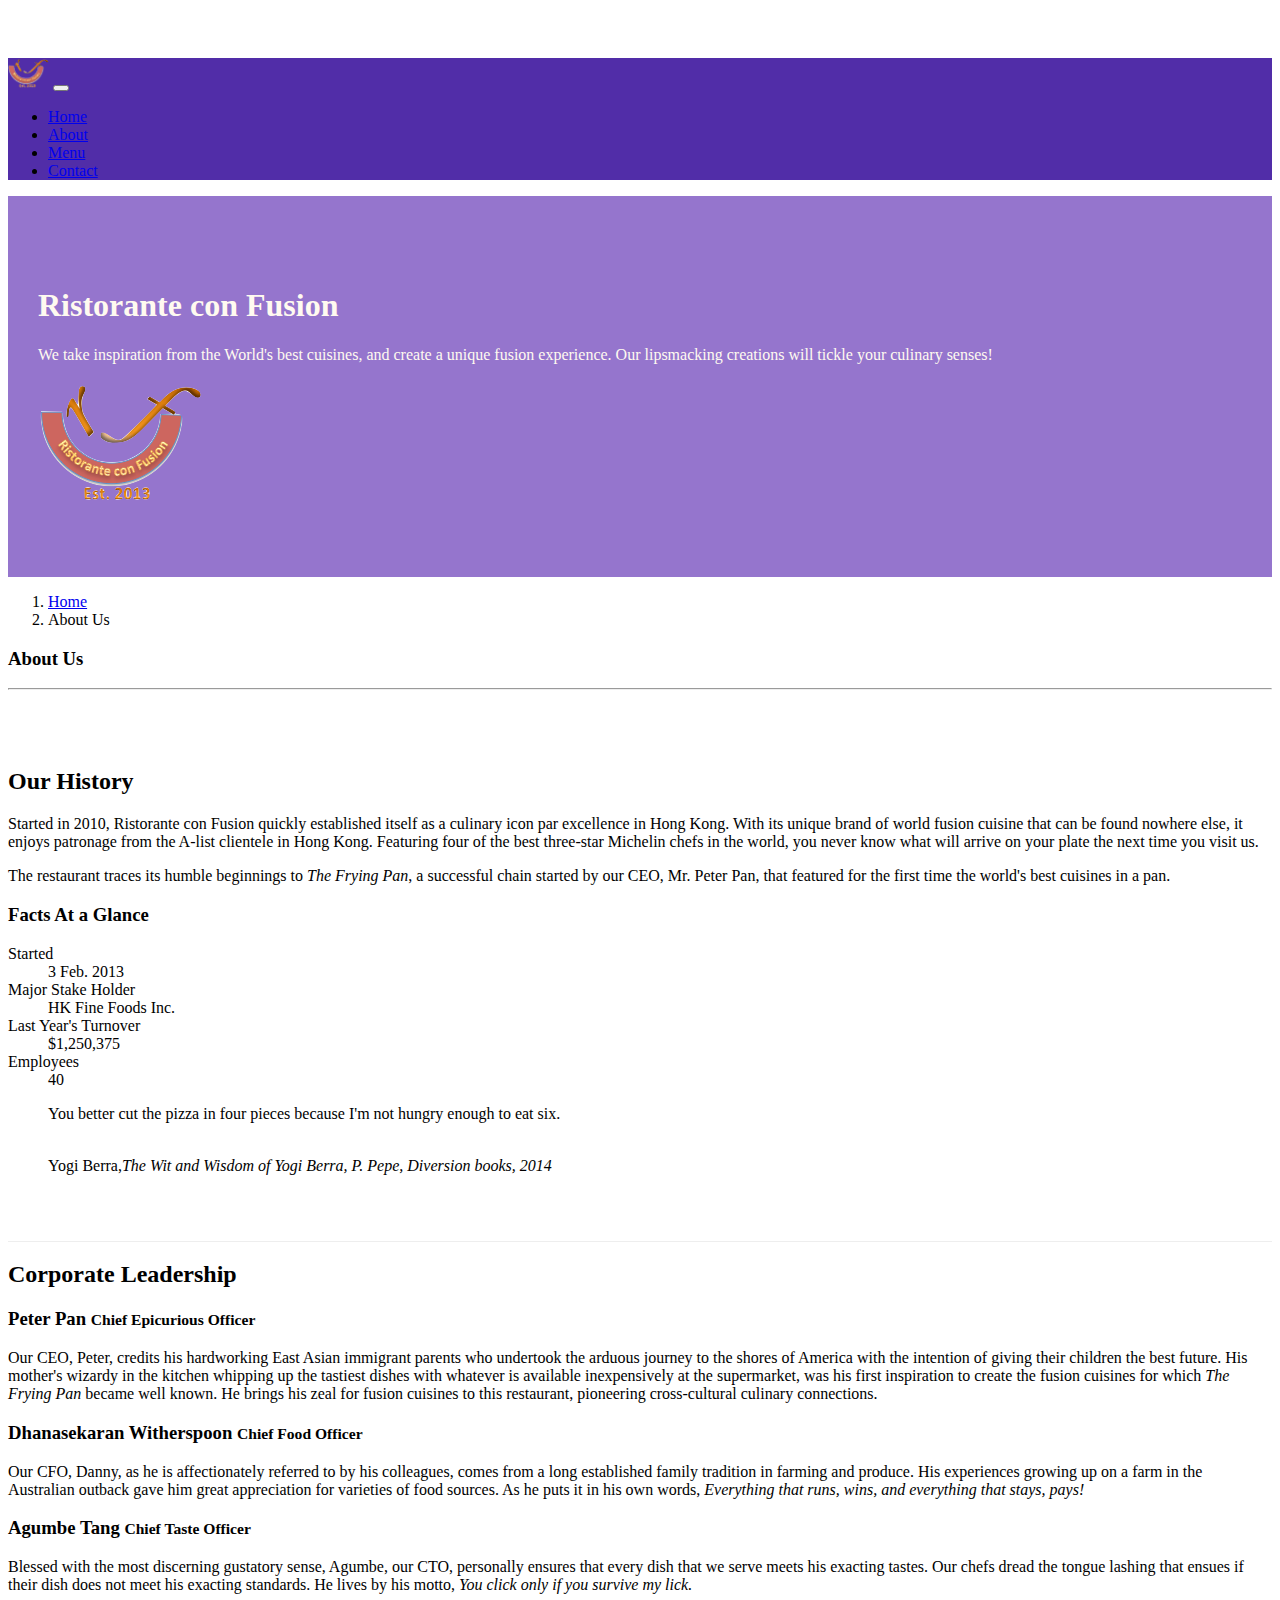
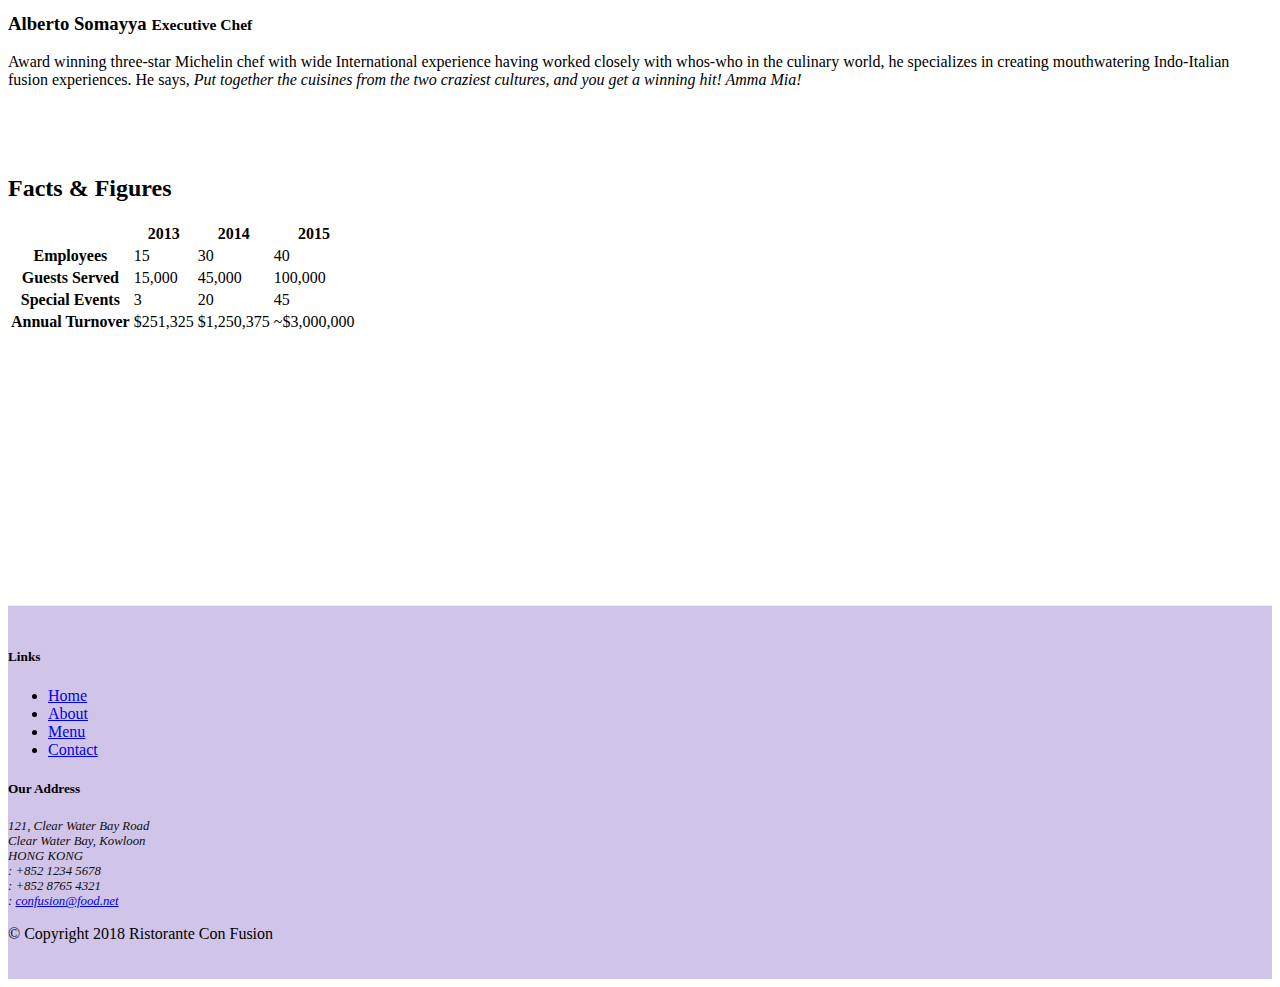
<file: aboutus.html>
<!DOCTYPE html>
<html lang="en">
  <head>
    <meta charset="utf-8" />
    <meta
      name="viewport"
      content="width=device-width, initial-scale=1, shrink-to-fit=no"
    />
    <meta http-equiv="x-ua-compatible" content="ie=edge" />
    <!-- Bootstrap CSS -->
    <link
      href="https://cdn.jsdelivr.net/npm/bootstrap@5.0.1/dist/css/bootstrap.min.css"
      rel="stylesheet"
      integrity="sha384-+0n0xVW2eSR5OomGNYDnhzAbDsOXxcvSN1TPprVMTNDbiYZCxYbOOl7+AMvyTG2x"
      crossorigin="anonymous"
    />
    <!-- incluide font awesome -->
    <link
      rel="stylesheet"
      href="https://pro.fontawesome.com/releases/v5.10.0/css/all.css"
      integrity="sha384-AYmEC3Yw5cVb3ZcuHtOA93w35dYTsvhLPVnYs9eStHfGJvOvKxVfELGroGkvsg+p"
      crossorigin="anonymous"
    />
    <!-- incluide the styles-->
    <link rel="stylesheet" href="css/styles.css" />
    <title>Ristorante Con Fusion: About Us</title>
  </head>

  <body>
    <nav class="navbar navbar-dark navbar-expand-sm fixed-top">
      <div class="container">
        <!--Name of the company / Logo-->
        <!-- update the link of the brand that will take me again to the main page-->
        <a class="navbar-brand mr-auto" href="index.html"
          ><img src="img/logo.png" height="30" width="41" alt="logo-brand"
        /></a>
        <!-- Creating a responsive nav bar-->
        <!-- depending on if you put the button code before or after the navbar-brand the desplegable menu will be on the right or left side-->
        <button
          class="navbar-toggler"
          type="button"
          data-bs-toggle="collapse"
          data-bs-target="#Navbar"
        >
          <span class="navbar-toggler-icon"></span>
        </button>
        <!--mr-auto: right margin-->
        <!-- will be push as left as posible-->
        <div class="collapse navbar-collapse" id="Navbar">
          <ul class="navbar-nav mr-auto">
            <!-- this way for add items to the nav bar-->
            <!-- for the active class this have to be in the <a> class NOT in the <li> class-->
            <li class="nav-item">
              <a class="nav-link" href="index.html"
                ><span class="fa fa-home fa-lg"></span> Home</a
              >
            </li>
            <li class="nav-item">
              <a class="nav-link active" href="#"
                ><span class="fa fa-info fa-lg"></span> About</a
              >
            </li>
            <li class="nav-item">
              <a class="nav-link" href="#"
                ><span class="fa fa-list fa-lg"></span> Menu</a
              >
            </li>
            <li class="nav-item">
              <a class="nav-link" href="contactus.html"
                ><span class="fa fa-address-card fa-lg"></span> Contact</a
              >
            </li>
          </ul>
        </div>
      </div>
    </nav>
    <header class="jumbotron">
      <div class="container">
        <div class="row row-header">
          <div class="col-12 col-sm-6">
            <h1>Ristorante con Fusion</h1>
            <p>
              We take inspiration from the World's best cuisines, and create a
              unique fusion experience. Our lipsmacking creations will tickle
              your culinary senses!
            </p>
          </div>
          <div class="col-12 col-sm align-self-center">
            <img src="img/logo.png" class="img-fluid" alt="logotype" />
          </div>
        </div>
      </div>
    </header>

    <div class="container">
      <div class="row">
        <!-- this breadcrumb put something similar to the path after the jumbotron -->
        <ol class="col-12 breadcrumb">
          <li class="breadcrumb-item"><a href="/index.html">Home</a></li>
          <li class="breadcrumb-item active">About Us</li>
        </ol>
        <div class="col-12">
          <h3>About Us</h3>
          <hr />
        </div>
      </div>

      <div class="row row-content">
        <div class="col-12 col-sm-6">
          <h2>Our History</h2>
          <p>
            Started in 2010, Ristorante con Fusion quickly established itself as
            a culinary icon par excellence in Hong Kong. With its unique brand
            of world fusion cuisine that can be found nowhere else, it enjoys
            patronage from the A-list clientele in Hong Kong. Featuring four of
            the best three-star Michelin chefs in the world, you never know what
            will arrive on your plate the next time you visit us.
          </p>
          <p>
            The restaurant traces its humble beginnings to
            <em>The Frying Pan</em>, a successful chain started by our CEO, Mr.
            Peter Pan, that featured for the first time the world's best
            cuisines in a pan.
          </p>
        </div>
        <div class="col-sm">
          <!-- create a card-->
          <div class="card">
            <h3 class="card-header bg-primary text-white">Facts At a Glance</h3>
            <div class="card-body">
              <!--description list-->
              <dl class="row">
                <dt class="col-6">Started</dt>
                <!-- the above text is in bold an the behind is normal-->
                <dd class="col-6">3 Feb. 2013</dd>
                <dt class="col-6">Major Stake Holder</dt>
                <dd class="col-6">HK Fine Foods Inc.</dd>
                <dt class="col-6">Last Year's Turnover</dt>
                <dd class="col-6">$1,250,375</dd>
                <dt class="col-6">Employees</dt>
                <dd class="col-6">40</dd>
              </dl>
            </div>
          </div>
        </div>
        <div class="col-12">
          <div class="card card-body bg-light">
            <!--mb : bottom margin of 0-->
            <blockquote class="blockquote">
              <p class="mb-0">
                You better cut the pizza in four pieces because I'm not hungry
                enough to eat six.
              </p>
              <br />
              <footer class="blockquote-footer">
                Yogi Berra,<cite title="Source Title"
                  >The Wit and Wisdom of Yogi Berra, P. Pepe, Diversion books,
                  2014</cite
                >
              </footer>
            </blockquote>
          </div>
        </div>
      </div>

      <div class="row">
        <div class="col-12">
          <h2>Corporate Leadership</h2>

          <!-- Accordion feature -->
          <!-- REVIEW the docummentation for bootstrapt 5.0 -->
          <!-- https://getbootstrap.com/docs/5.0/components/accordion/ -->

          <!-- peter -->
          <div id="accordion">
            <div class="card">
              <div class="card-header" id="peterhead">
                <h3 class="mb-0">
                  <a data-bs-toggle="collapse" data-bs-target="#peter"
                    >Peter Pan <small>Chief Epicurious Officer</small></a
                  >
                </h3>
              </div>
              <div
                role="tabpanel"
                class="collapse show"
                id="peter"
                data-parent="#accordeon"
              >
                <div class="card-body">
                  <p class="d-none d-sm-block">
                    Our CEO, Peter, credits his hardworking East Asian immigrant
                    parents who undertook the arduous journey to the shores of
                    America with the intention of giving their children the best
                    future. His mother's wizardy in the kitchen whipping up the
                    tastiest dishes with whatever is available inexpensively at
                    the supermarket, was his first inspiration to create the
                    fusion cuisines for which
                    <em>The Frying Pan</em> became well known. He brings his
                    zeal for fusion cuisines to this restaurant, pioneering
                    cross-cultural culinary connections.
                  </p>
                </div>
              </div>
            </div>

            <!-- danny -->
            <div class="card">
              <div class="card-header" id="dannyhead">
                <h3 class="mb-0">
                  <a data-bs-toggle="collapse" data-bs-target="#danny"
                    >Dhanasekaran Witherspoon
                    <small>Chief Food Officer</small></a
                  >
                </h3>
              </div>
              <div
                role="tabpanel"
                class="collapse show"
                id="danny"
                data-parent="#accordeon"
              >
                <div class="card-body">
                  <p class="d-none d-sm-block">
                    Our CFO, Danny, as he is affectionately referred to by his
                    colleagues, comes from a long established family tradition
                    in farming and produce. His experiences growing up on a farm
                    in the Australian outback gave him great appreciation for
                    varieties of food sources. As he puts it in his own words,
                    <em
                      >Everything that runs, wins, and everything that stays,
                      pays!</em
                    >
                  </p>
                </div>
              </div>
            </div>

            <!-- agumbe -->
            <div class="card">
              <div class="card-header" id="agumbehead">
                <h3 class="mb-0">
                  <a data-bs-toggle="collapse" data-bs-target="#agumbe"
                    >Agumbe Tang <small>Chief Taste Officer</small></a
                  >
                </h3>
              </div>
              <div
                role="tabpanel"
                class="collapse show"
                id="agumbe"
                data-parent="#accordeon"
              >
                <div class="card-body">
                  <p class="d-none d-sm-block">
                    Blessed with the most discerning gustatory sense, Agumbe,
                    our CTO, personally ensures that every dish that we serve
                    meets his exacting tastes. Our chefs dread the tongue
                    lashing that ensues if their dish does not meet his exacting
                    standards. He lives by his motto,
                    <em>You click only if you survive my lick.</em>
                  </p>
                </div>
              </div>
            </div>

            <!-- alberto -->
            <div class="card">
              <div class="card-header" id="albertohead">
                <h3 class="mb-0">
                  <a data-bs-toggle="collapse" data-bs-target="#alberto"
                    >Alberto Somayya <small>Executive Chef</small></a
                  >
                </h3>
              </div>
              <div
                role="tabpanel"
                class="collapse show"
                id="alberto"
                data-parent="#accordeon"
              >
                <div class="card-body">
                  <p class="d-none d-sm-block">
                    Award winning three-star Michelin chef with wide
                    International experience having worked closely with whos-who
                    in the culinary world, he specializes in creating
                    mouthwatering Indo-Italian fusion experiences. He says,
                    <em
                      >Put together the cuisines from the two craziest cultures,
                      and you get a winning hit! Amma Mia!</em
                    >
                  </p>
                </div>
              </div>
            </div>
          </div>
        </div>
      </div>
      <div class="row row-content">
        <div class="col-12 col-sm-9">
          <h2>Facts &amp; Figures</h2>
          <div class="table-responsive">
            <table class="table table-striped">
              <!--table-dark instead thead dark ?-->
              <thead class="table-dark">
                <tr>
                  <th>&nbsp;</th>
                  <th>2013</th>
                  <th>2014</th>
                  <th>2015</th>
                </tr>
              </thead>
              <tbody>
                <tr>
                  <th>Employees</th>
                  <td>15</td>
                  <td>30</td>
                  <td>40</td>
                </tr>
                <tr>
                  <th>Guests Served</th>
                  <td>15,000</td>
                  <td>45,000</td>
                  <td>100,000</td>
                </tr>
                <tr>
                  <th>Special Events</th>
                  <td>3</td>
                  <td>20</td>
                  <td>45</td>
                </tr>
                <tr>
                  <th>Annual Turnover</th>
                  <td>$251,325</td>
                  <td>$1,250,375</td>
                  <td>~$3,000,000</td>
                </tr>
              </tbody>
            </table>
          </div>
        </div>
        <div class="col-12 col-sm-3"></div>
      </div>
    </div>

    <footer class="footer">
      <div class="container">
        <div class="row">
          <div class="col-4 offset-1 col-sm-2">
            <h5>Links</h5>
            <ul class="list-unstyled">
              <li><a href="index.html">Home</a></li>
              <li><a href="#">About</a></li>
              <li><a href="#">Menu</a></li>
              <li><a href="contactus.html">Contact</a></li>
            </ul>
          </div>
          <div class="col-7 col-sm-5">
            <h5>Our Address</h5>
            <address>
              121, Clear Water Bay Road<br />
              Clear Water Bay, Kowloon<br />
              HONG KONG<br />
              <!--put the icons-->
              <i class="fa fa-phone fa-lg"></i> : +852 1234 5678<br />
              <i class="fa fa-fax fa-lg"></i> : +852 8765 4321<br />
              <i class="fa fa-envelope fa-lg"></i> :
              <a href="mailto:confusion@food.net">confusion@food.net</a>
            </address>
          </div>
          <div class="col-12 col-sm-4 align-self-center">
            <div class="text-center">
              <!-- replace text with icons-->
              <a
                class="btn btn-social-icon btn-google"
                href="http://google.com/+"
                ><i class="fab fa-google fa-lg"></i
              ></a>
              <a
                class="btn btn-social-icon btn-facebook"
                href="http://www.facebook.com/profile.php?id="
                ><i class="fab fa-facebook fa-lg"></i
              ></a>
              <a
                class="btn btn-social-icon btn-linkedin"
                href="http://www.linkedin.com/in/"
                ><i class="fab fa-linkedin fa-lg"></i
              ></a>
              <a
                class="btn btn-social-icon btn-twitter"
                href="http://twitter.com/"
                ><i class="fab fa-twitter fa-lg"></i
              ></a>
              <a
                class="btn btn-social-icon btn-youtube"
                href="http://youtube.com/"
                ><i class="fab fa-youtube fa-lg"></i
              ></a>
              <a class="btn btn-social-icon" href="mailto:"
                ><i class="fas fa-envelope fa-lg"></i
              ></a>
            </div>
          </div>
        </div>
        <div class="row justify-content-center">
          <div class="col-auto">
            <p>© Copyright 2018 Ristorante Con Fusion</p>
          </div>
        </div>
      </div>
    </footer>
    <!-- Optional JavaScript; choose one of the two! -->

    <!-- Option 1: Bootstrap Bundle with Popper -->
    <script
      src="https://cdn.jsdelivr.net/npm/bootstrap@5.0.1/dist/js/bootstrap.bundle.min.js"
      integrity="sha384-gtEjrD/SeCtmISkJkNUaaKMoLD0//ElJ19smozuHV6z3Iehds+3Ulb9Bn9Plx0x4"
      crossorigin="anonymous"
    ></script>
    <script src="/js/scripts.js"></script>
  </body>
</html>
</file>
<file: css/styles.css>
.row-header {
  margin: 0px auto;
  padding: 0px 0px;
}

.row-content {
  margin: 0px auto;
  padding: 50px 0px;
  border-bottom: 1px ridge;
  min-height: 400px;
}

.footer {
  background-color: #d1c4e9;
  margin: 0px auto;
  padding: 20px 0px;
}

.jumbotron {
  margin: 0px auto;
  padding: 70px 30px;
  background: #9575cd;
  color: floralwhite;
}

address {
  font-size: 80%;
  margin: 0px;
  color: #0f0f0f;
}

body {
  padding: 50px 0px 0px 0px;
  z-index: 0;
}

.navbar-dark {
  background-color: #512da8;
}

.tab-content {
  border-left: 1px solid #ddd;
  border-right: 1px solid #ddd;
  border-bottom: 1px solid #ddd;
  padding: 10px;
}

.carousel {
  background: #512da8;
}

.carousel .carousel-item {
  height: 300px;
}

.carousel .carousel-item img {
  position: absolute;
  top: 0;
  left: 0;
  min-height: 300px;
}

#carouselButton {
  right: 0px;
  position: absolute;
  bottom: 0px;
  z-index: 1;
}

.modal-body {
  background-color: #d1c4e9;
}

.modal-footer {
  background-color: #d1c4e9;
}

.modal-header {
  background-color: #512da8;
  color: floralwhite;
}

.modal-header .btn-close {
  color: floralwhite;
}
/*# sourceMappingURL=styles.css.map */
</file>
